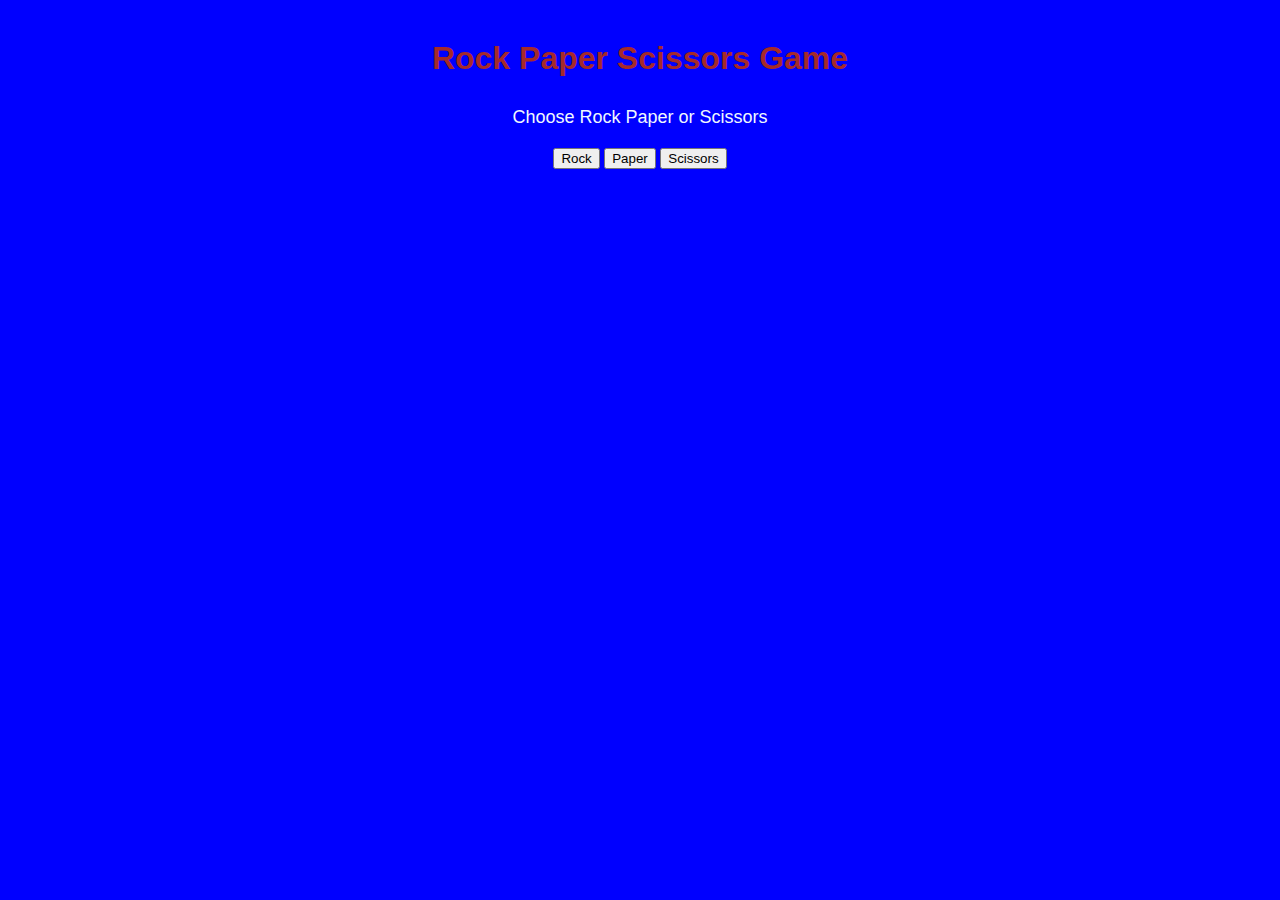
<file: Index.html>
<!DOCTYPE html>
<html lang="en">
    <head>
        <meta charset="UTF-8">
        <meta http-equiv="X-UA-Compatible" content="IE=edge">
        <meta name="viewport" content="width=device-width,initial-scale=1.0">
        <style>
            body{
                background-color: blue;
                font-family: Arial, Helvetica, sans-serif;
                text-align: center;
                margin: 0;
                padding: 0;
            }

            h1{
                margin-top: 40px;
                margin-bottom: 20px;
                color: brown;
            }

            p{
                font-size: 18px;
                color: aliceblue;
                border: none;
                padding: 10px 20px;
                margin: 10px;
                border-radius: 5px;
                cursor: pointer;
                transition: background-color 0.3s;

            }

            button:hover{
                background-color: aqua;

            }

            #results{
                font-size: 20px;
                color: black;
                margin-top: 20px;

            }

        </style>
        <title>rock paper game</title>
</head>

<body>

<h1>Rock Paper Scissors Game</h1>
<p>Choose Rock Paper or Scissors</p>
<button id="rock">Rock </button>
<button id="paper">Paper</button>
<button id="scissor">Scissors</button>
<p id="results"></p>

<script>

    const paperBtn =document.getElementById("paper")
    const rockBtn =document.getElementById("rock")
    const scissorBtn =document.getElementById("scissor")
 const results =document.getElementById("results")

rockBtn.addEventListener("click",playRock)

paperBtn.addEventListener("click",playPaper)

scissorBtn.addEventListener("click",playScissor)

//rock function
function playRock(){
    const computerChoice =getComputerChoice();
    if(computerChoice === 'rock'){
        resultEI.textContent ="it's a tie!";

    } else if(computerChoice === 'paper'){
        resultEI.textContent ="You lose! Paper beats rock.";

    }else if(computerChoice ==='scissors'){
        resultEI.textContent ="You win! Rock beats scissors.";
    }      
}

function playScissor(){
    const computerChoice=getComputerChoice();
    if(computerChoice ==='rock'){
        resultEI.textContent ="you loose! Rock beats scissor";

    } else if(computerChoice === 'paper'){
        resultEI.textContent ="You win! scissors beats paper.";

    }else if(computerChoice === 'scissors'){
        resultEI.textContent ="it's a tie!";
    }      
}

function playPaper(){
    const computerChoice=getComputerChoice();
    if(computerChoice === 'rock'){
        resultEI.textContent ="you win! Rock beats paper";

}else if(computerChoice === 'scissors'){
        resultEI.textContent ="you lose! paper beats scissor";

    }else if(computerChoice ==='paper'){
        resultEI.textContent ="it's a tie!";
}

//set computer choice function 
function getComputerChoice(){
    const choices =['rock','paper', 'scissors'];
    const randomIndex =Math.floor(Math.random()* 3);
    return choices[randomIndex];
}
}
</script>
</body>
</html>
</file>
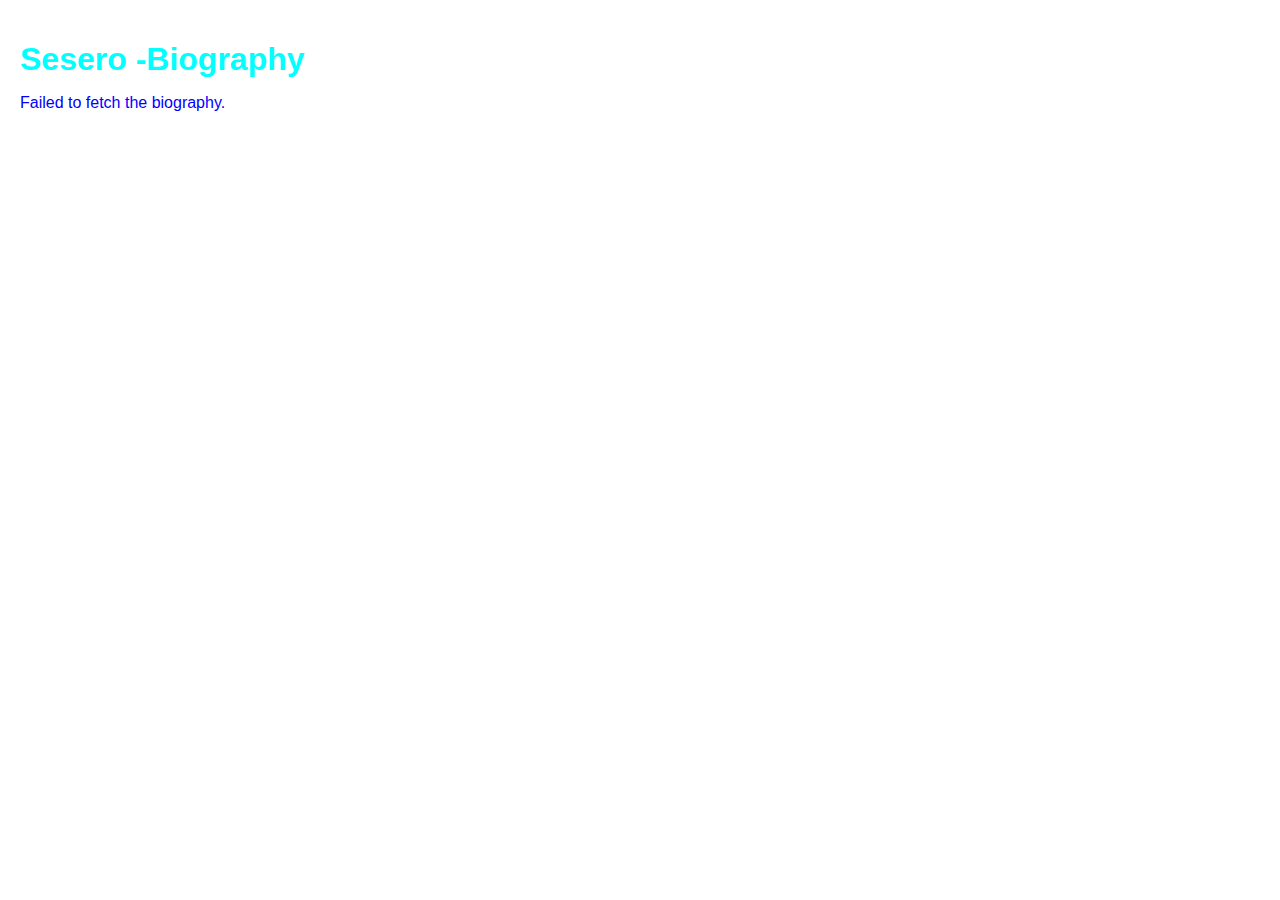
<file: Grading.html/bio.html>
<!DOCTYPE html>
<html>
    <head>
        <title>Sesero - Biography</title>
        <style>
            body{
                font-family: Arial, Helvetica, sans-serif;
                margin: 0%;
                padding: 20px;
            }

            h1{
                color: aqua;
                margin-bottom: 10px;

            }

            p{
                color: blue;
                margin-bottom: 20px;
            }

    </style>
    </head>
    <body>
        <h1>Sesero -Biography</h1>

        <p id="bio">Loading Biography...</p>
        <script>
            window.addEventListener('DOMContentLoaded' ,function() {
                fetch('https://api.example.com/biography/Sesero')
                .then(response => response.text())
                .then(data => {
                    document.getElementById('bio').textContent = data;})
                    .catch(error => {
                        console.error('Error fetching biography:', error);
                        document.getElementById('bio').textContent ='Failed to fetch the biography.';
                    });
                });
                </script>
    </body>
</html>
</file>
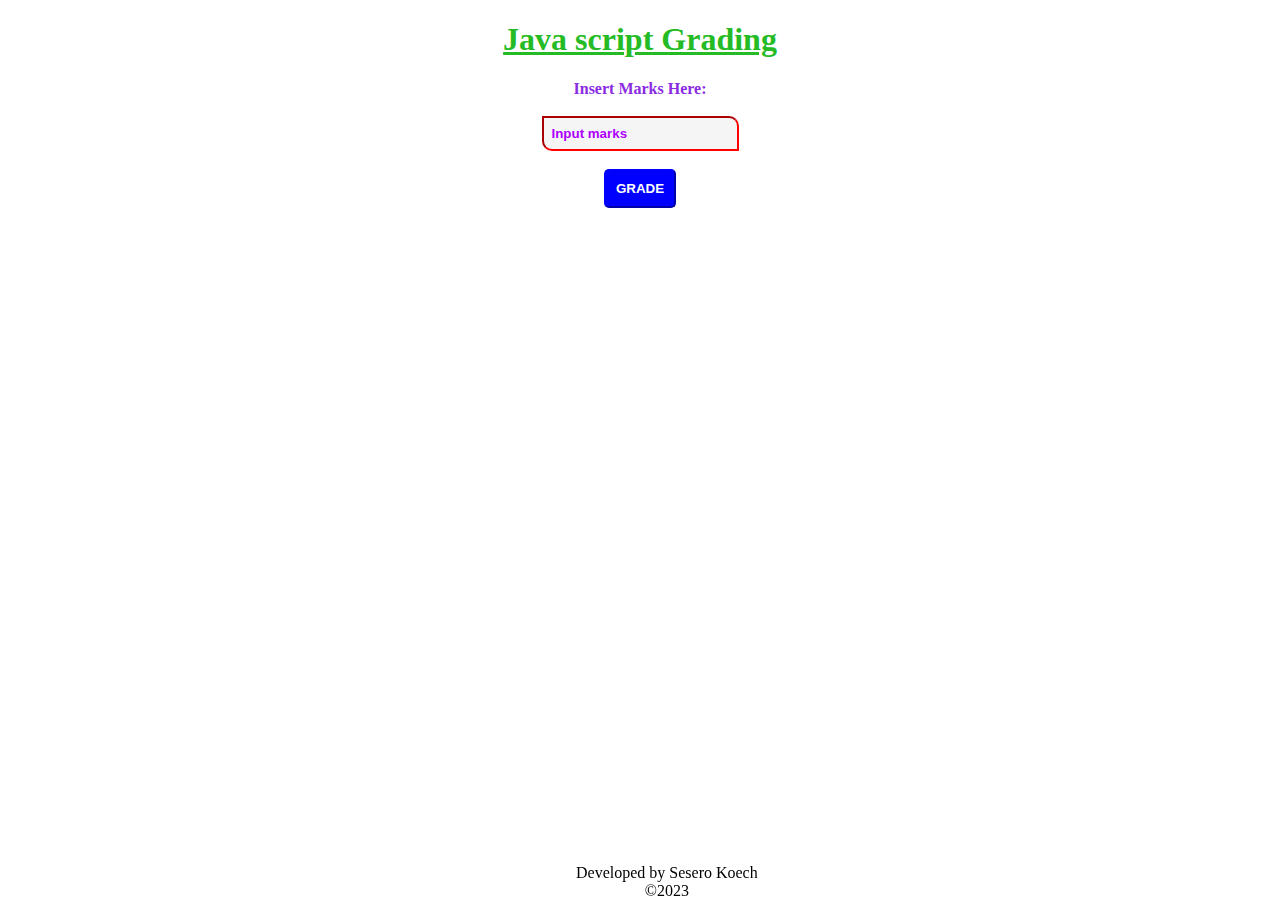
<file: Grading.html/Grading.html>
<!DOCTYPE html>
<html lang="en">
<head>
    <meta charset="UTF-8">
    <meta http-equiv="X-UA-Compatible" content="IE=edge">
    <meta name="viewport" content="width=device-width, initial-scale=1.0">
    <title>Javascript Grading</title>
</head>
<style>
    h1{
        color: rgb(37, 187, 37);
        text-decoration: underline;
    }
    label{
        font-family: Segoe print;
        font-weight: bold;
        color: blueviolet;
    }
   #marks{
        border-color: red;
        padding: 8px;
        border-top-right-radius: 10px;
        border-bottom-left-radius: 10px;
        transition: 500ms;
        background-color: rgba(243, 243, 243, 0.856);
    }
    #marks::placeholder{
        font-weight: bold;
        color: rgb(174, 0, 255);
    }
    #marks:focus{
        outline-color: rgb(0, 26, 255);
        padding: 10px;
        border-top-right-radius: 10px;
        border-bottom-left-radius: 10px;
        transition: 500ms;
        box-shadow: 0px 0px 34px 1px rgba(0,0,0,0.75);
-webkit-box-shadow: 0px 0px 34px 1px rgba(0,0,0,0.75);
-moz-box-shadow: 0px 0px 34px 1px rgba(0,0,0,0.75);
    }
    footer{
        position: fixed;
        bottom: 0;
        left: 45%;
        text-align: center;
    }
    button{
        border-color: blue;
        color: white;
        background-color: blue;
        font-weight: bold;
        padding: 10px;
        border-radius: 5px;
        cursor: pointer;
    }
    button:hover , button:active{
        border-color: blueviolet;
        background-color: blueviolet;
    }
</style>
<body>
    <center>
        <h1>Java script Grading</h1>
        <label for="marks">Insert Marks Here:</label>
        <br><br>
        <input type="text" id="marks" placeholder="Input marks">
        <br><br>
        <button id="button">GRADE</button>
        <br><br>
        <div id="console">
            
        </div>   
    </center>
    <script>
        var button = document.getElementById('button')
        button.addEventListener('click', function(){
            var marks = document.getElementById('marks').value
            var output = document.getElementById('console')
            if(marks==''){
               output.innerHTML="TRY AGAIN";
            }
            else if(marks<=39){
                output.innerHTML="Grade E"
            }
            else if(marks<=49){
                output.innerHTML="Grade D"
            }
            else if(marks<=59){
                output.innerHTML="Grade C"
            }
            else if(marks<=69){
                output.innerHTML="Grade B"
            }
            else if(marks<=100){
                output.innerHTML="Grade A"
            }
            else{ 
                output.innerHTML="INVALID ENTRY"
            }

        })
    </script>
</body>
<footer>Developed by Sesero Koech<br> ©2023</footer>
</html>
</file>
